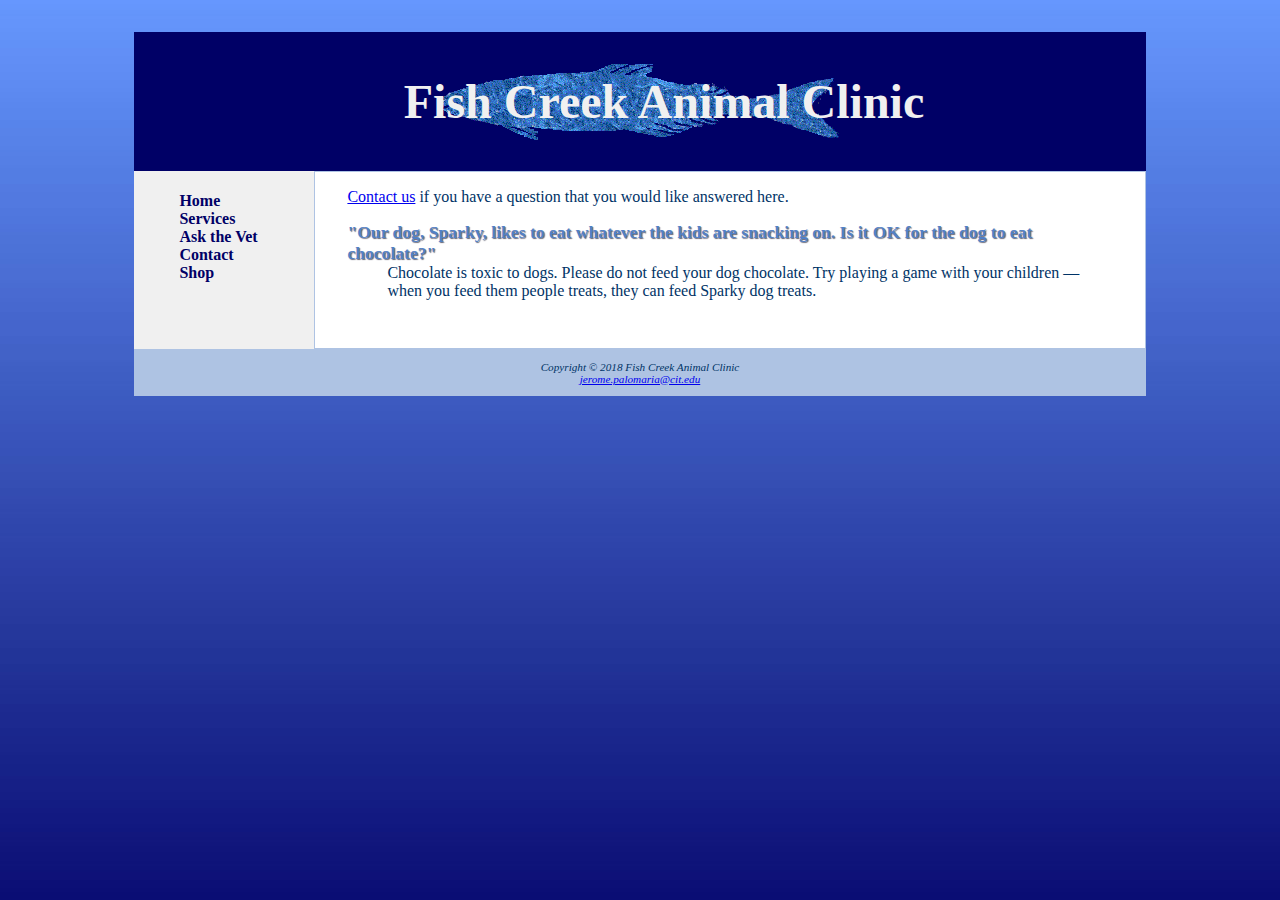
<file: askthevet.html>
<!--
AUTHOR: Palomaria, Jerome B.
DESCRIPTION: Fish Creek Animal Clinic - Services Page
DATE: Sept. 9, 2022
VERSION: 1.0
-->

<!DOCTYPE html>
<html>

<title>
	Fish Creek Animal Clinic Ask the Vet
</title>

<body>
<div id="wrapper">

<header>
	<link type="text/css" rel="stylesheet" href="fishcreek.css">
	<meta name="viewport" content="width=device-width, initial-scale=1.0">
	<h1>Fish Creek Animal Clinic</h1>

</header>


<nav>

<ul>
	<li><a href="index.html">Home</a></li>
	<li><a href="services.html">Services</a></li>
	<li><a href="askthevet.html">Ask the Vet</a></li>
	<li><a href="contact.html">Contact</a></li>
	<li><a href="shop.html">Shop</a></li>
</ul>

</nav>


<main>
	<p><a href="contact.html">Contact us</a> if you have a question that you would like answered here.</p>
	
	<dl>
		<dt class="category">"Our dog, Sparky, likes to eat whatever the kids are snacking on. Is it OK for the dog to eat chocolate?"</dt>
		<dd>Chocolate is toxic to dogs. Please do not feed your  dog chocolate. Try playing a game with your children &#8212 when you feed them people treats, they can feed Sparky dog treats.<dd>
	<dl>
</main>

<footer>
	Copyright &copy; 2018 Fish Creek Animal Clinic<br>
	<a href="mailto:jerome.palomaria@cit.edu">jerome.palomaria@cit.edu</a>
</footer>

</div>
</body>

</html>
</file>
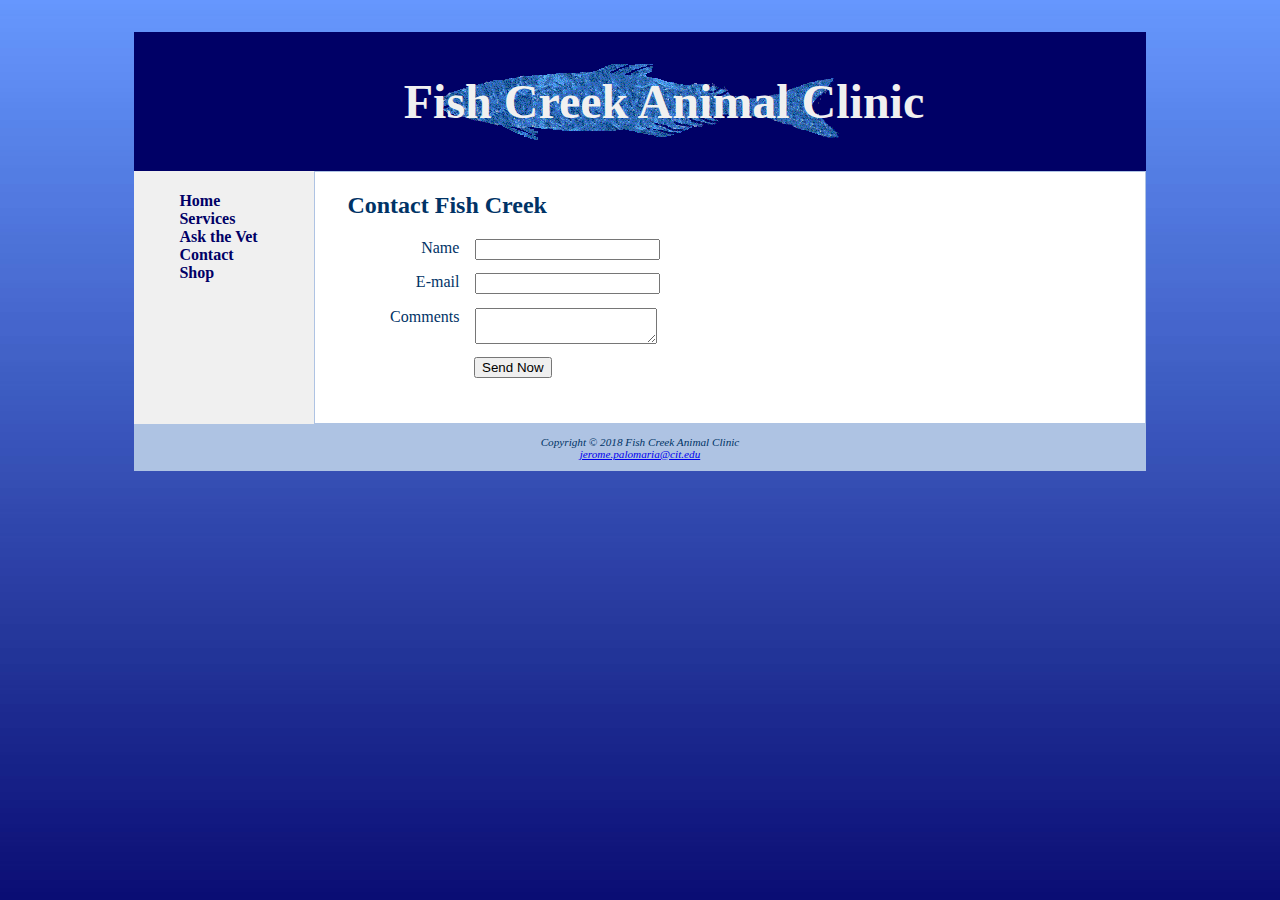
<file: contact.html>
<!--
AUTHOR: Palomaria, Jerome B.
DESCRIPTION: Fish Creek Animal Clinic - Contact Page
DATE: Sept. 9, 2022
VERSION: 1.0
-->

<!DOCTYPE html>
<html>

<head>

	<title>
		Fish Creek Animal Clinic - Contact
	</title>

</head>

<script>
	function validateForm(){
		if(document.forms[0].myEmail.value==""){
			alert("Please enter an email address.");
			return false;
		} //end if
		return true;
	} //end validateForm
</script>

<body>
	<div id="wrapper">

		<header>
			<link type="text/css" rel="stylesheet" href="fishcreek.css">
			<meta name="viewport" content="width=device-width, initial-scale=1.0">
			<h1>Fish Creek Animal Clinic</h1>

		</header>


		<nav>

			<ul>
				<li><a href="index.html">Home</a></li>
				<li><a href="services.html">Services</a></li>
				<li><a href="askthevet.html">Ask the Vet</a></li>
				<li><a href="contact.html">Contact</a></li>
				<li><a href="shop.html">Shop</a></li>
			</ul>

		</nav>

		<main>
			<h2>Contact Fish Creek</h2>
			<form method="post" action="http://webdevbasics.net/scripts/fishcreek.php" onsubmit="return validateForm();">
				<label for="myName">Name</label>
				<input type="text" name="myName" id="myName">

				<label for="myEmail">E-mail</label>
				<input type="email" name="myEmail" id="myEmail">

				<label for="myComments">Comments</label>
				<textarea name="myComments" id="myComments" rows="2" cols="20"></textarea>

				<input type="submit" name="btnSubmit" id="mySubmit" value="Send Now">
			</form>
		</main>

		<footer>
			Copyright &copy; 2018 Fish Creek Animal Clinic<br>
			<a href="mailto:jerome.palomaria@cit.edu">jerome.palomaria@cit.edu</a>
		</footer>

	</div>
</body>

</html>
</file>
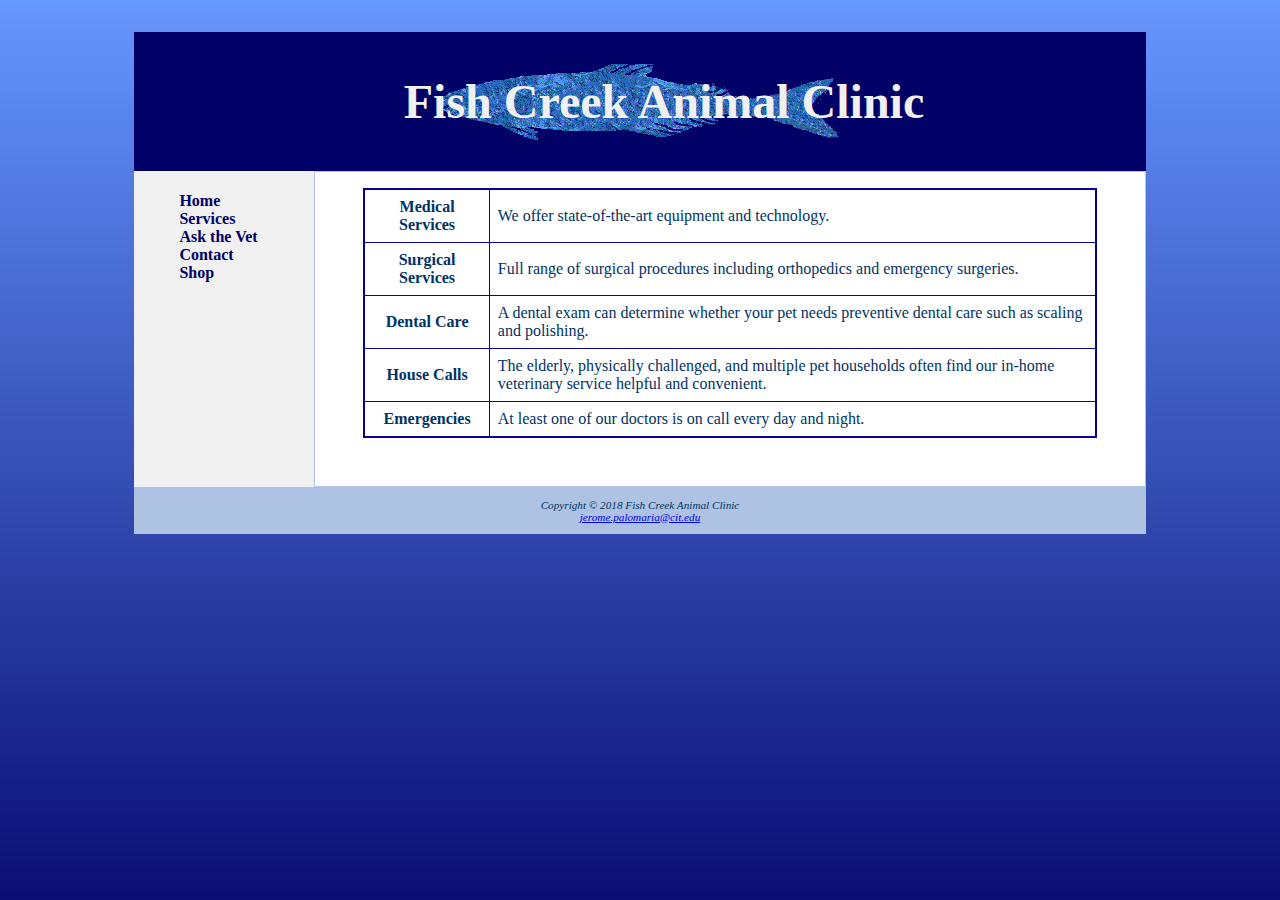
<file: services.html>
<!--
AUTHOR: Palomaria, Jerome B.
DESCRIPTION: Fish Creek Animal Clinic - Services Page
DATE: Sept. 9, 2022
VERSION: 1.0
-->

<!DOCTYPE html>
<html>

<title>
	Fish Creek Animal Clinic Services
</title>

<body>
<div id="wrapper">
 
<header>
	<link type="text/css" rel="stylesheet" href="fishcreek.css">
	<meta name="viewport" content="width=device-width, initial-scale=1.0">
	<h1>Fish Creek Animal Clinic</h1>

</header>

<nav>

<ul>
	<li><a href="index.html">Home</a></li>
	<li><a href="services.html">Services</a></li>
	<li><a href="askthevet.html">Ask the Vet</a></li>
	<li><a href="contact.html">Contact</a></li>
	<li><a href="shop.html">Shop</a></li>
</ul>

</nav>


<main>
<table>
	<tr>
		<th><span>Medical Services</span></th>
		<td>We offer state-of-the-art equipment and technology.</td>
	</tr>
	<tr>
		<th><span>Surgical Services</span></th>
		<td>Full range of surgical procedures including orthopedics and emergency surgeries.</td>
	</tr>
	<tr>
		<th><span>Dental Care</span></th>
		<td>A dental exam can determine whether your pet needs preventive dental care such as scaling and polishing.</td>
	</tr>
	<tr>
		<th><span>House Calls</span></th>
		<td>The elderly, physically challenged, and multiple pet households often find our in-home veterinary service helpful and convenient.</td>
	</tr>
	<tr>
		<th><span>Emergencies</span></th>
		<td>At least one of our doctors is on call every day and night.</td>
	</tr>
</table>
</main>

<footer>
	Copyright &copy; 2018 Fish Creek Animal Clinic<br>
	<a href="mailto:jerome.palomaria@cit.edu">jerome.palomaria@cit.edu</a>
</footer>
</div>
</body>

</html>
</file>
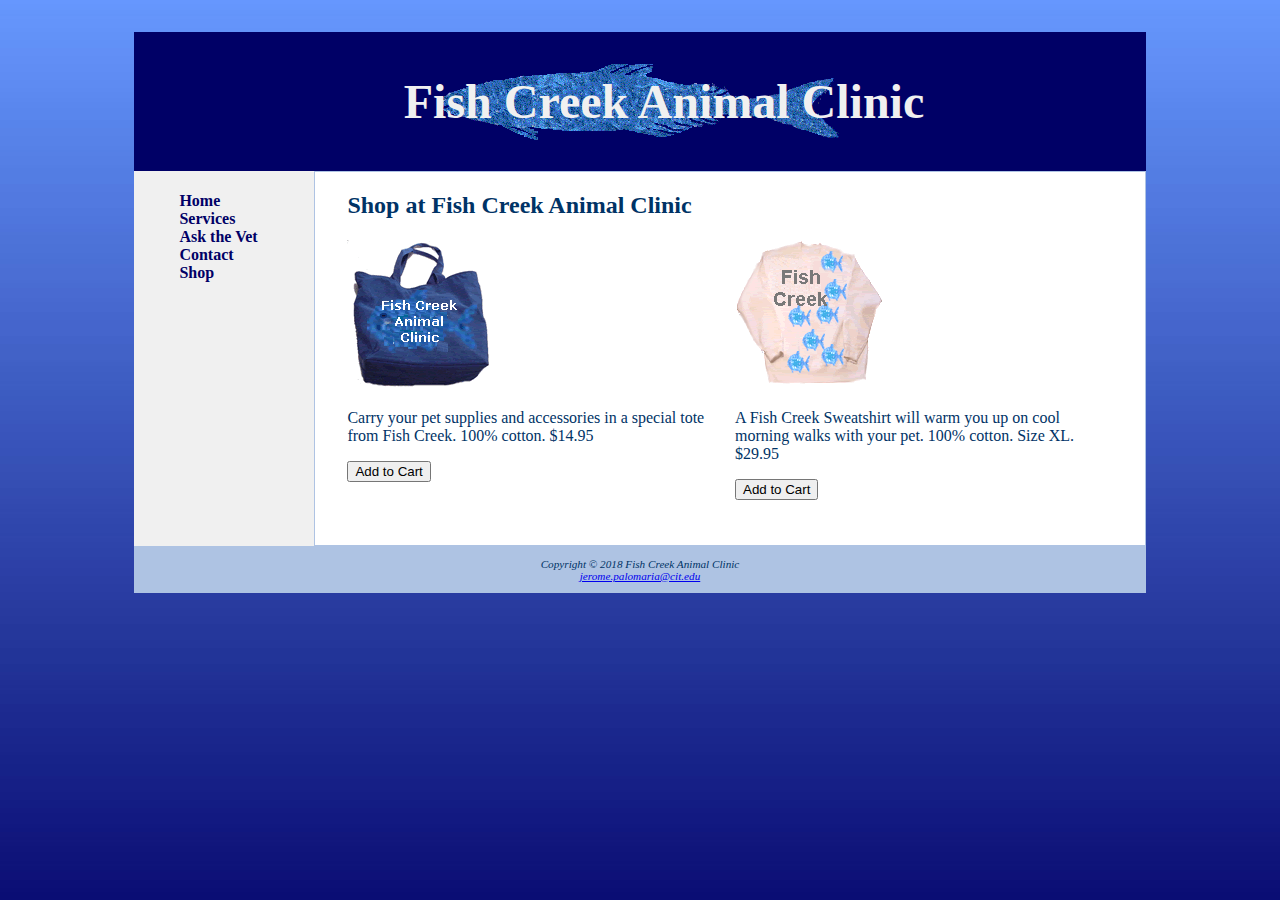
<file: shop.html>
<!--
AUTHOR: Palomaria, Jerome B.
DESCRIPTION: Fish Creek Animal Clinic - Services Page
DATE: Sept. 9, 2022
VERSION: 1.0
-->

<!DOCTYPE html>
<html>

<title>
	Fish Creek Animal Clinic Shop
</title>

<body>
<div id="wrapper">
 
<header>
	<link type="text/css" rel="stylesheet" href="fishcreek.css">
	<meta name="viewport" content="width=device-width, initial-scale=1.0">
	<h1>Fish Creek Animal Clinic</h1>

</header>

<nav>

<ul>
	<li><a href="index.html">Home</a></li>
	<li><a href="services.html">Services</a></li>
	<li><a href="askthevet.html">Ask the Vet</a></li>
	<li><a href="contact.html">Contact</a></li>
	<li><a href="shop.html">Shop</a></li>
</ul>

</nav>


<main>
	<h2>Shop at Fish Creek Animal Clinic</h2>


<div class="shop">

	<img src="fishtote.gif" width="150" height="150">
	<p>Carry your pet supplies and accessories in a special tote from Fish Creek. 100% cotton. $14.95</p>
	<form method="post" action="http://webdevbasics.net/cart.html">
		<input type="submit" value="Add to Cart">
	</form>
</div>

<div>
	<img src="fishsweat.gif" width="150" height="150">
	<p>A Fish Creek Sweatshirt will warm you up on cool morning walks with your pet. 100% cotton. Size XL. $29.95</p>
	<form method="post" action="http://webdevbasics.net/cart.html">
		<input type="submit" value="Add to Cart">
	</form>
</div>

</main>

<footer>
	Copyright &copy; 2018 Fish Creek Animal Clinic<br>
	<a href="mailto:jerome.palomaria@cit.edu">jerome.palomaria@cit.edu</a>
</footer>
</div>
</body>

</html>
</file>
<file: fishcreek.css>
header, nav, main, footer {display: block;}

*{
	box-sizing: border-box;	
}
body{
	background: #5280c5 url('gradientblue.jpg');
	color: #003366;
	font-family: Verdana;
}

header{
	background: #000066 url('bigfish.gif') no-repeat center center;
	text-align: center;
	color: #f0f0f0;
	
}

h1{
	line-height: 250%;
	text-indent: 1em;
	margin-bottom:0;
	font-size: 3em;
	padding: 0.2em;
	text-shadow: #cccccc;
}

nav{
	width: 180px;
	font-weight: bold;
	padding: 5px;
	float: left;
}

nav ul{
	list-style-type:none;
}

nav a{
	text-decoration: none;
}

nav a:link{
	color:#000066;
}

nav a:visited{
	color:#5280c5;
}

nav a:hover{
	color:#3262a3;
}

dt{
	color: #5280c5;
	font-size: 1.1em;
	font-weight: bold;
	font-family: "Georgia";
}

.category{
	font-weight: bold;
	color: #5280c5;
	font-family: "Georgia";
	text-shadow: 1px 1px 1px #667;
}

footer{
	font-size: .70em;
	font-style: italic;
	padding: 1em;
	text-align:center;
	background: #aec3e3;
	clear: left;
}

#wrapper {
	margin-left: auto;
	margin-right: auto;
	width: 80%;
	background-color: #f0f0f0;

}

img{
	border: no-border;
}

main{
	background-color: white	;
	margin-left:180px;
	padding-left: 2em;
	padding-right: 2em;
	padding-bottom: 2em;
	border: 1px solid #aec3e3;
}

table{
	margin: 1em;
	border-collapse: collapse;
	border: 2px solid #06038d;
}

td, th{
	padding: 0.5em;
	border: 1px solid #06038d;
}

label{
	float:left;
	text-align: right;
	width: 8em;
	padding-right: 1em;
}

textarea, input{
	display: block;
	margin-bottom: 1em;
}

.shop{
	position: relative;
	float: left;
	width: 50%;
	margin-right:5px;
}

#mySubmit{
	margin-left:9.5em;
}

#mobile {display: none;}
#desktop {display: inline;}


/*tablet CSS*/
@media only screen and (max-width: 1024px){
	body{
		margin: 0;
		padding: 0;
		background-color: white;
		background-image: none;
	}
	
	#wrapper{
		width: auto;
		min-width: 0;
		margin: 0;
	}
	
	h1{
		margin: 0;
		font-size: 1.8em;
		line-height: 200%
	}
	
	nav{
		float: none;
		padding: 0;
		width: auto;
	}
	
	nav li{
		display: inline-block;
	}
	
	nav a{
		padding: 1em;
		font-size: 1.2em;
	}
	
	nav ul{
		text-align: center;
		padding: 0;
		margin: 0;
	}
	
	main{
		font-size: 90%;
		margin: 0;
		padding-left: 2em;
	}
	
	footer{
		margin: 0;
	}
	
}

/*smartphone CSS*/
@media only screen and (max-width: 768px){
	header{
		background:#000066 url('lilfish.gif') no-repeat center;
	}
	
	h1{
		font-size: 1.5em;
		line-height: 120%;
	}
	
	nav a{
		display: block;
		padding: 0.2em;
		font-size: 1em;
		border: 1px solid #330000;
	}
	
	nav li{
		display:block;
	}
	
	nav ul{
		text-align: left;
	}
	
	main{
		padding-left: 1em;
	}
	
	.category{
		text-shadow: none;
	}
	
	#mobile{ display: inline;}
	#desktop{ display: none;}
}
</file>
